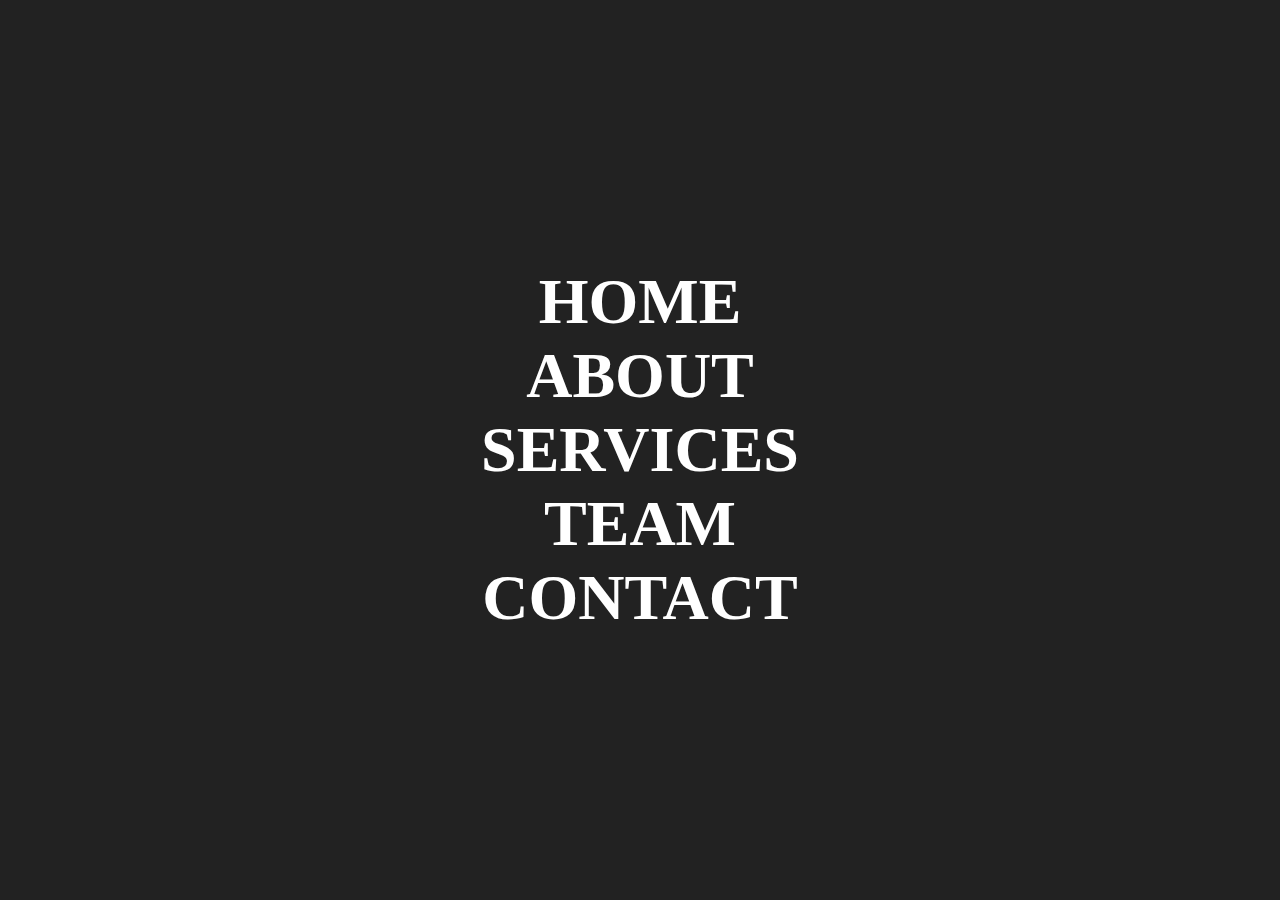
<file: index.html>
<!DOCTYPE html>
<html lang="en">
<head>
    <meta charset="UTF-8">
    <meta http-equiv="X-UA-Compatible" content="IE=edge">
    <meta name="viewport" content="width=device-width, initial-scale=1.0">
    <title>Document</title>
    <link href="style.css" rel="stylesheet">
</head>
<body>
    <section>
        <ul>
            <li><a href='#' data-text='Home'>Home</a></li>
            <li><a href='#' data-text='About'>About</a></li>
            <li><a href='#' data-text='Services'>Services</a></li>
            <li><a href='#' data-text='Team'>Team</a></li>
            <li><a href='#' data-text='Contact'>Contact</a></li>
        </ul>
    </section>
    
</body>
</html>
</file>
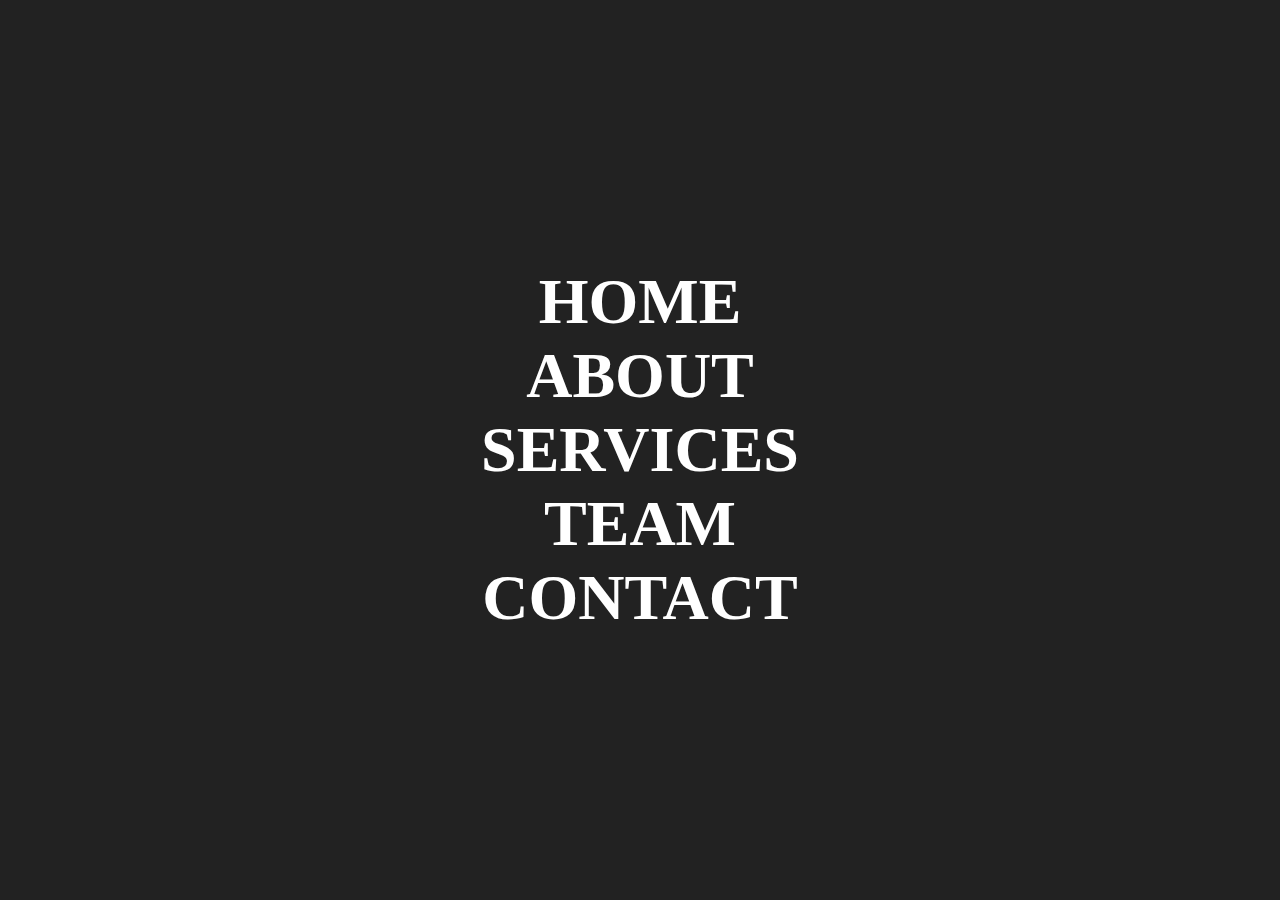
<file: index2.html>
<!DOCTYPE html>
<html lang="en">
<head>
    <meta charset="UTF-8">
    <meta http-equiv="X-UA-Compatible" content="IE=edge">
    <meta name="viewport" content="width=device-width, initial-scale=1.0">
    <title>Document</title>
    <style>
        *{
            margin:0;
            padding:0;
            box-sizing:border-box;
        }

        section{
            position:relative;
            width:100%;
            height:100vh;
            display:flex;
            justify-content:center;
            align-items: center;
            background:#222;
            overflow:hidden;
        }

        ul{
            position:relative;
            display:flex;
            flex-direction: column;
        }

        ul li{
            List-style:none;
        }

        ul li a {
           position:relative;
           display: block; 
           text-decoration: none;
           text-align:center;
           text-transform:uppercase;
           color:#fff;
           font-size:4em;
           font-weight:700;
           transition:0.5s;
        }

        ul li a:hover{
            color:rgba(255,255,255,0.1)
        }
    </style>
</head>
<body>
    <section>
        <ul>
            <li><a href='#'>Home</a></li>
            <li><a href='#'>About</a></li>
            <li><a href='#'>Services</a></li>
            <li><a href='#'>Team</a></li>
            <li><a href='#'>Contact</a></li>
        </ul>
    </section>
    
</body>
</html>
</file>
<file: style.css>
*{
    margin:0;
    padding:0;
    box-sizing:border-box;
}

section{
    position:relative;
    width:100%;
    height:100vh;
    display:flex;
    justify-content:center;
    align-items: center;
    background:#222;
    overflow:hidden;
}

ul{
    position:relative;
    display:flex;
    flex-direction: column;
}

ul li{
    List-style:none;
}

ul li a {
   position:relative;
   display: block; 
   text-decoration: none;
   text-align:center;
   text-transform:uppercase;
   color:#fff;
   font-size:4em;
   font-weight:700;
   transition:0.5s;
}

ul li a:hover{
    color:rgba(255,255,255,0.1);
}

ul li a::before{
    content:attr(data-text);
    position:absolute;
    font-size:0.35em;
    transform:translate(-50%, -50%);
    top:50%;
    left:50%;
    color:#3bffe8;
    text-shadow: 0 0 10px #3bffe8,
    0 0 30px #3bffe8,
    0 0 80px #3bffe8;
    font-weight:500;
    letter-spacing:40px;
    white-space:nowrap;
    text-align:center;
    opacity:0;
    transition:0.5s;
}

ul li a:hover::before{
    opacity:1;
    Letter-spacing:6px;
}
</file>
